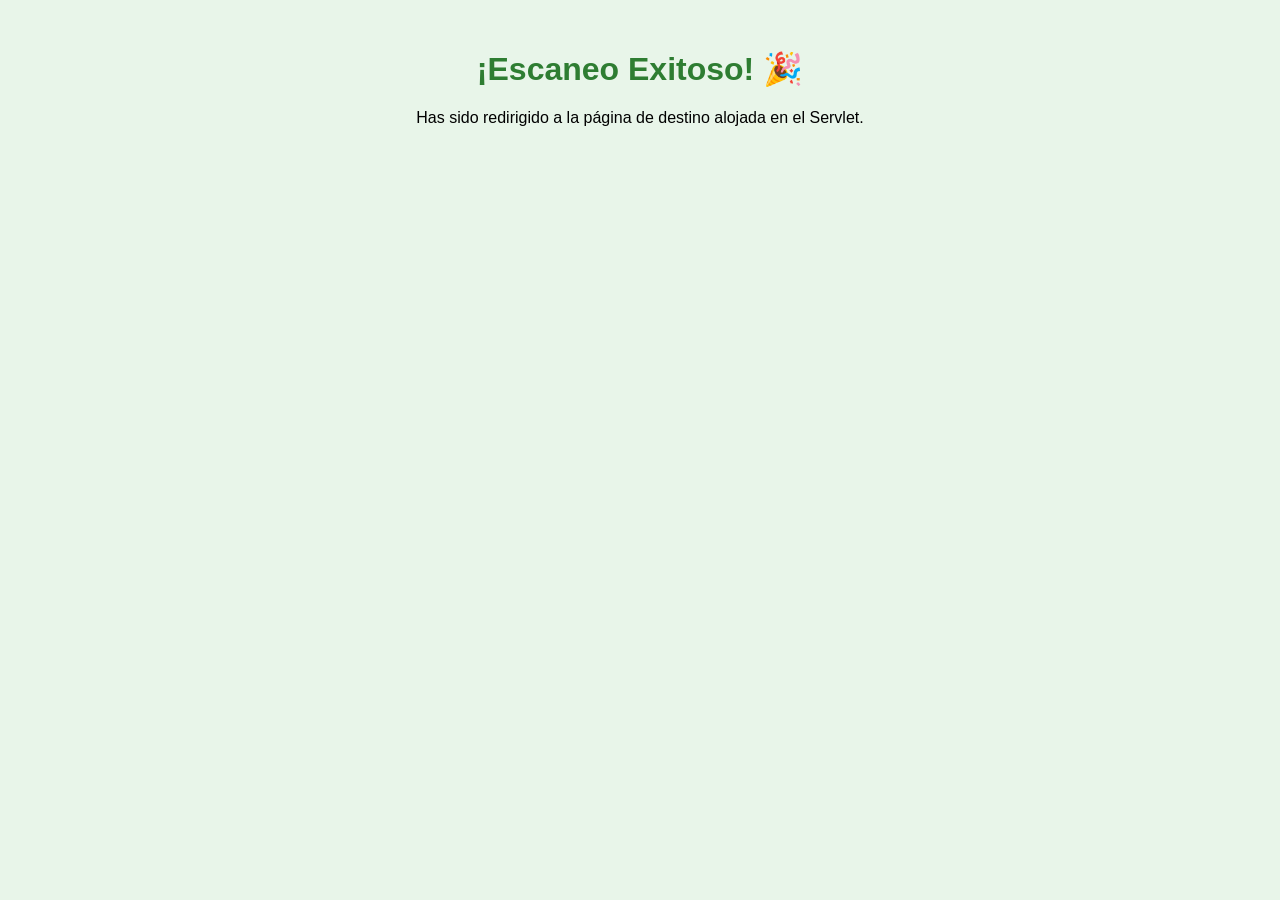
<file: destino.html>
<!DOCTYPE html>
<html lang="es">
<head>
    <meta charset="UTF-8">
    <title>¡Llegaste con éxito!</title>
    <style>
        body { font-family: sans-serif; text-align: center; margin-top: 50px; background-color: #e8f5e9; }
        h1 { color: #2e7d32; }
    </style>
</head>
<body>
<h1>¡Escaneo Exitoso! 🎉</h1>
<p>Has sido redirigido a la página de destino alojada en el Servlet.</p>
</body>
</html>
</file>
